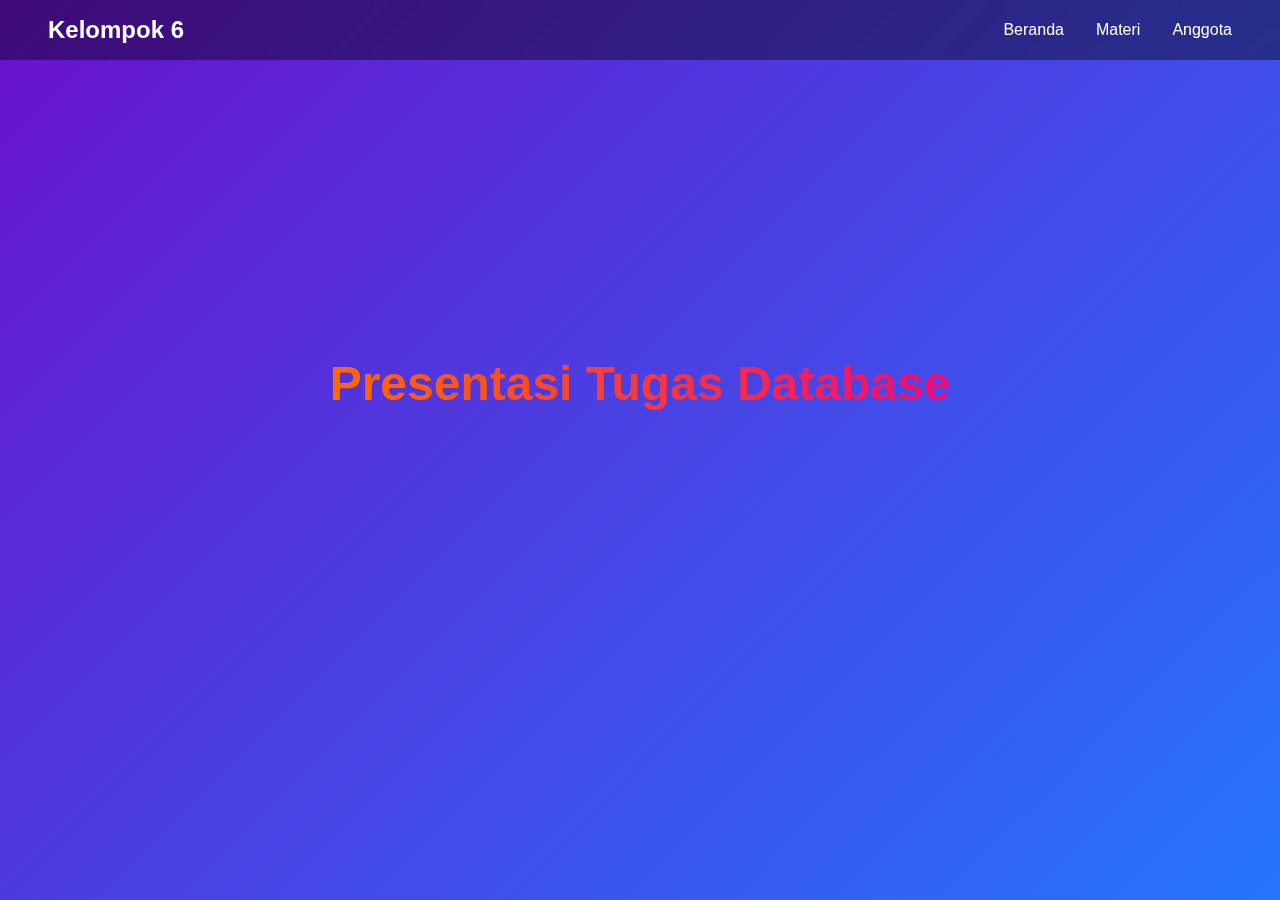
<file: index.html>
<!DOCTYPE html>
<html lang="id">
<head>
    <meta charset="UTF-8">
    <meta name="viewport" content="width=device-width, initial-scale=1.0">
    <title>Presentasi Database - Kelompok 6</title>
    <link rel="stylesheet" href="style1.css">
</head>
<body>

<nav class="navbar">
    <div class="logo">Kelompok 6</div>
    <ul>
        <a href="index.html">Beranda</a>
        <a href="materi.html">Materi</a>
        <a href="anggota.html">Anggota</a>
    </ul>
</nav>

<section class="hero">
    <h1 class="fade-in">Presentasi Tugas Database</h1>
    <p class="slide-up">
        Selamat datang! Web ini adalah versi presentasi PPT dari tugas mata kuliah dasar pemograman .
    </p>
</section>

<script src="script.js"></script>
</body>
</html>
</file>
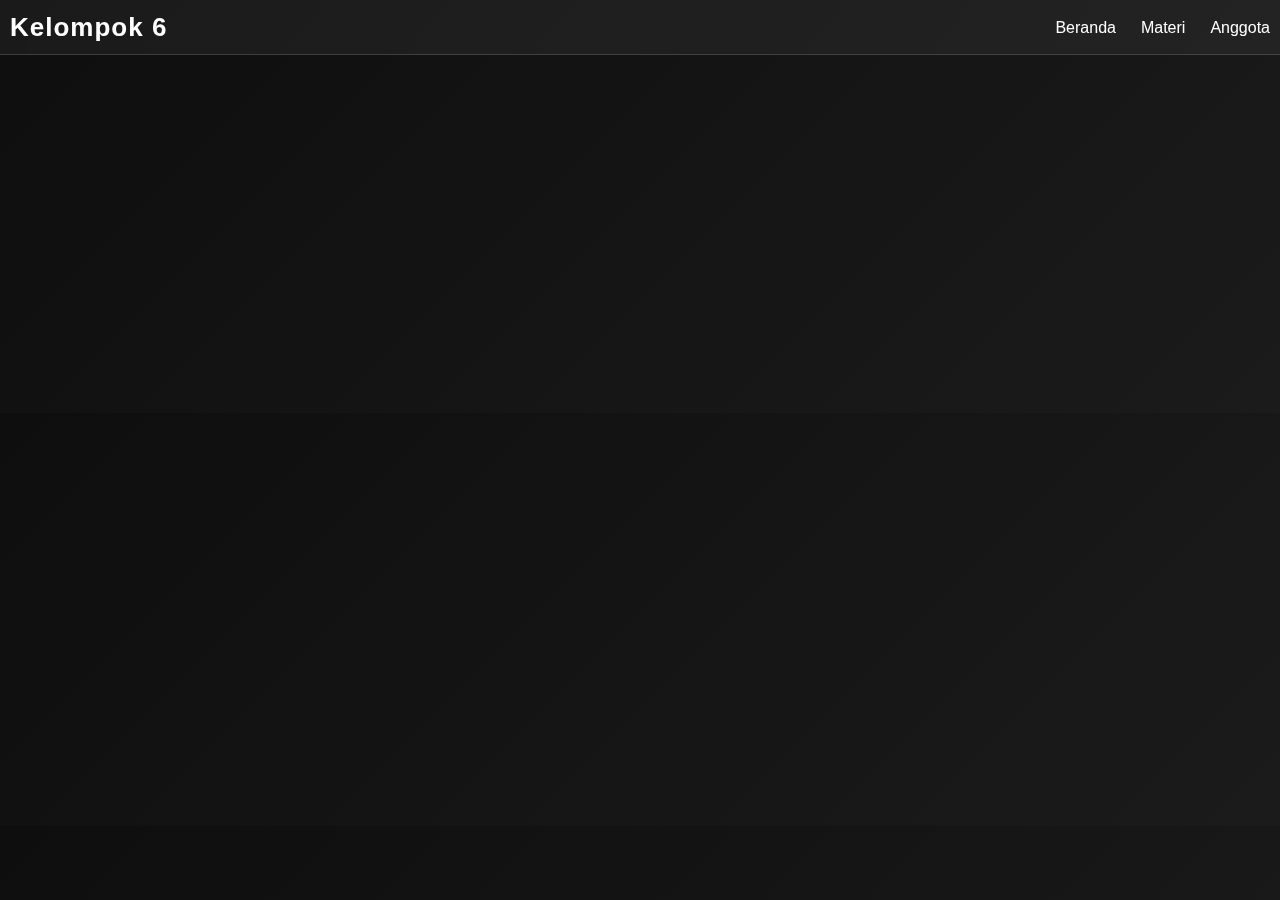
<file: anggota.html>
<!DOCTYPE html>
<html lang="id">
<head>
    <meta charset="UTF-8">
    <meta name="viewport" content="width=device-width, initial-scale=1.0">
    <title>Anggota Kelompok</title>
    <link rel="stylesheet" href="anggota.css">
</head>
<body>

<nav class="navbar">
    <div class="logo">Kelompok 6</div>
    <ul>
        <a href="index.html">Beranda</a>
        <a href="materi.html">Materi</a>
        <a href="anggota.html">Anggota</a>
    </ul>
</nav>

<section class="content">
    <h2 class="reveal">Daftar Anggota Kelompok 6</h2>

    <div class="anggota-list reveal">
        <div class="card">1. Nama Anggota 1</div>
        <div class="card">2. Nama Anggota 2</div>
        <div class="card">3. Nama Anggota 3</div>
        <div class="card">4. Nama Anggota 4</div>
        <div class="card">5. Nama Anggota 5</div>
    </div>
</section>

<script src="script.js"></script>
</body>
</html>
</file>
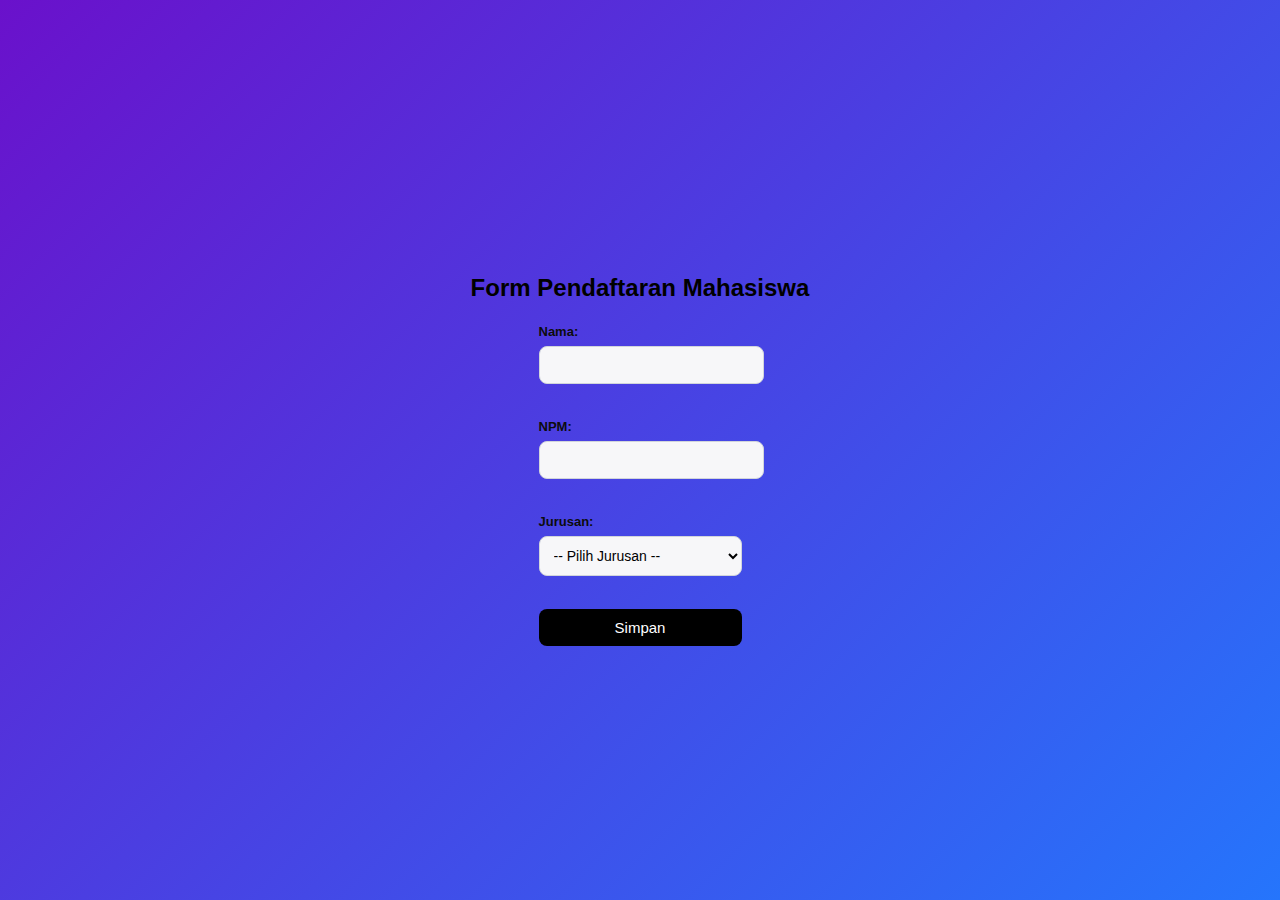
<file: form.html>
<!DOCTYPE html>
<html>
<head>
    <title>Form Mahasiswa</title>
    <link rel="stylesheet" href="from.css">
</head>
<body>
    <h2>Form Pendaftaran Mahasiswa</h2>
    <form action="process.php" method="POST">
        <label>Nama:</label><br>
        <input type="text" name="nama" required><br><br>

        <label>NPM:</label><br>
        <input type="text" name="npm" required><br><br>

        <label>Jurusan:</label><br>
        <select name="jurusan" required>
            <option value="">-- Pilih Jurusan --</option>
            <option value="Sistem Informasi">Sistem Informasi</option>
            <option value="Informatika">Informatika</option>
            <option value="Teknik Komputer">Teknik Komputer</option>
            <option value="Manajemen Informatika">Manajemen Informatika</option>
            <option value="Teknik Industri">Teknik Industri</option>
            <option value="Teknik Elektro">Teknik Elektro</option>
        </select>
        <br><br>

        <button type="submit">Simpan</button>
    </form>
</body>
</html>
</file>
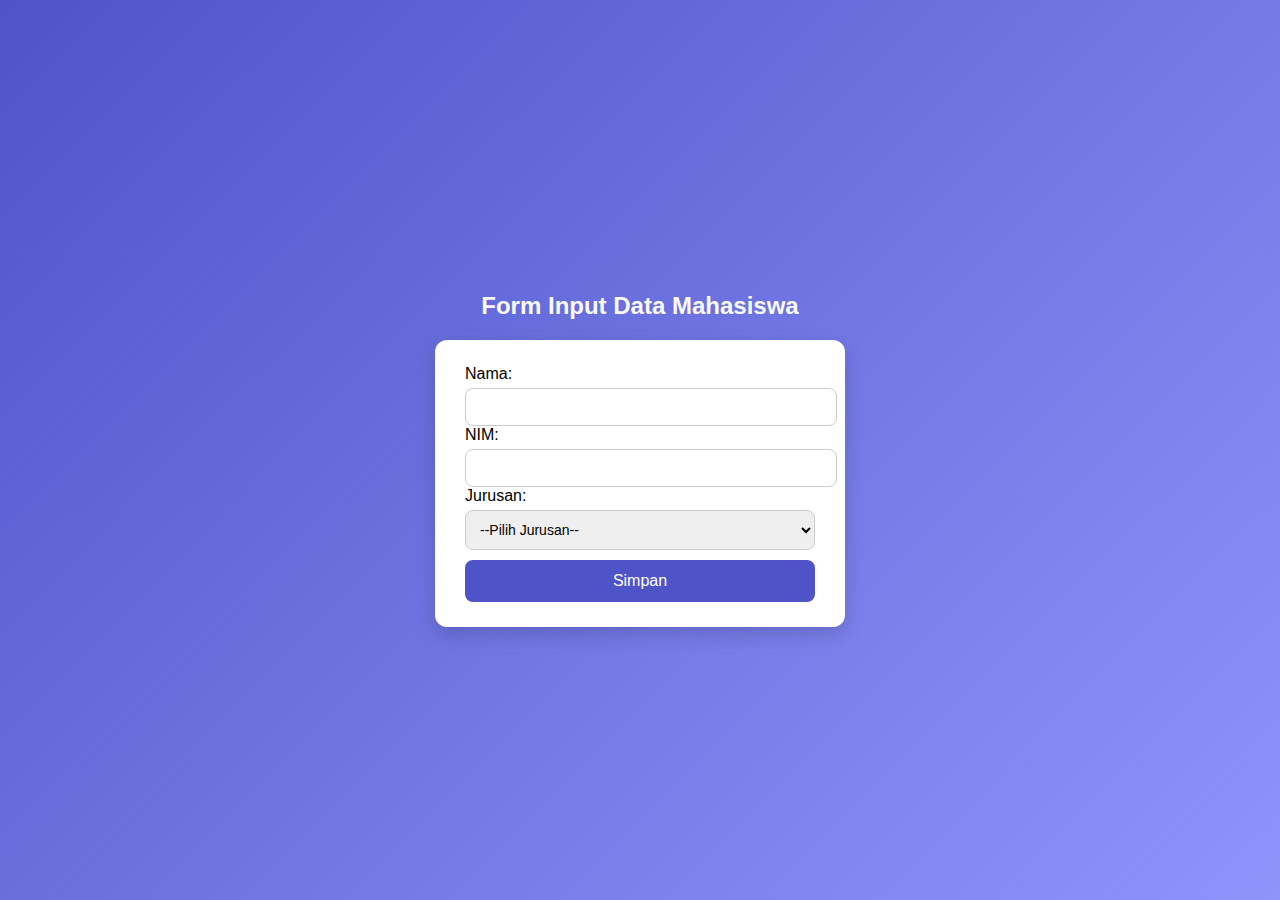
<file: input.html>
<!DOCTYPE html>
<html>
<head>
    <title>Input Mahasiswa</title>
    <link rel="stylesheet" href="style.css">
</head>
<body>

<div class="container">
    <h2>Form Input Data Mahasiswa</h2>

    <form action="simpan.php" method="POST">
        <label>Nama:</label>
        <input type="text" name="nama" required>

        <label>NIM:</label>
        <input type="text" name="nim" required>

        <label>Jurusan:</label>
        <select name="jurusan" required>
            <option value="">--Pilih Jurusan--</option>
            <option value="Sistem Informasi">Sistem Informasi</option>
            <option value="Teknik Informatika">Teknik Informatika</option>
            <option value="Manajemen Informatika">Manajemen Informatika</option>
            <option value="Ilmu Komputer">Ilmu Komputer</option>
        </select>

        <button type="submit">Simpan</button>
    </form>
</div>

</body>
</html>
</file>
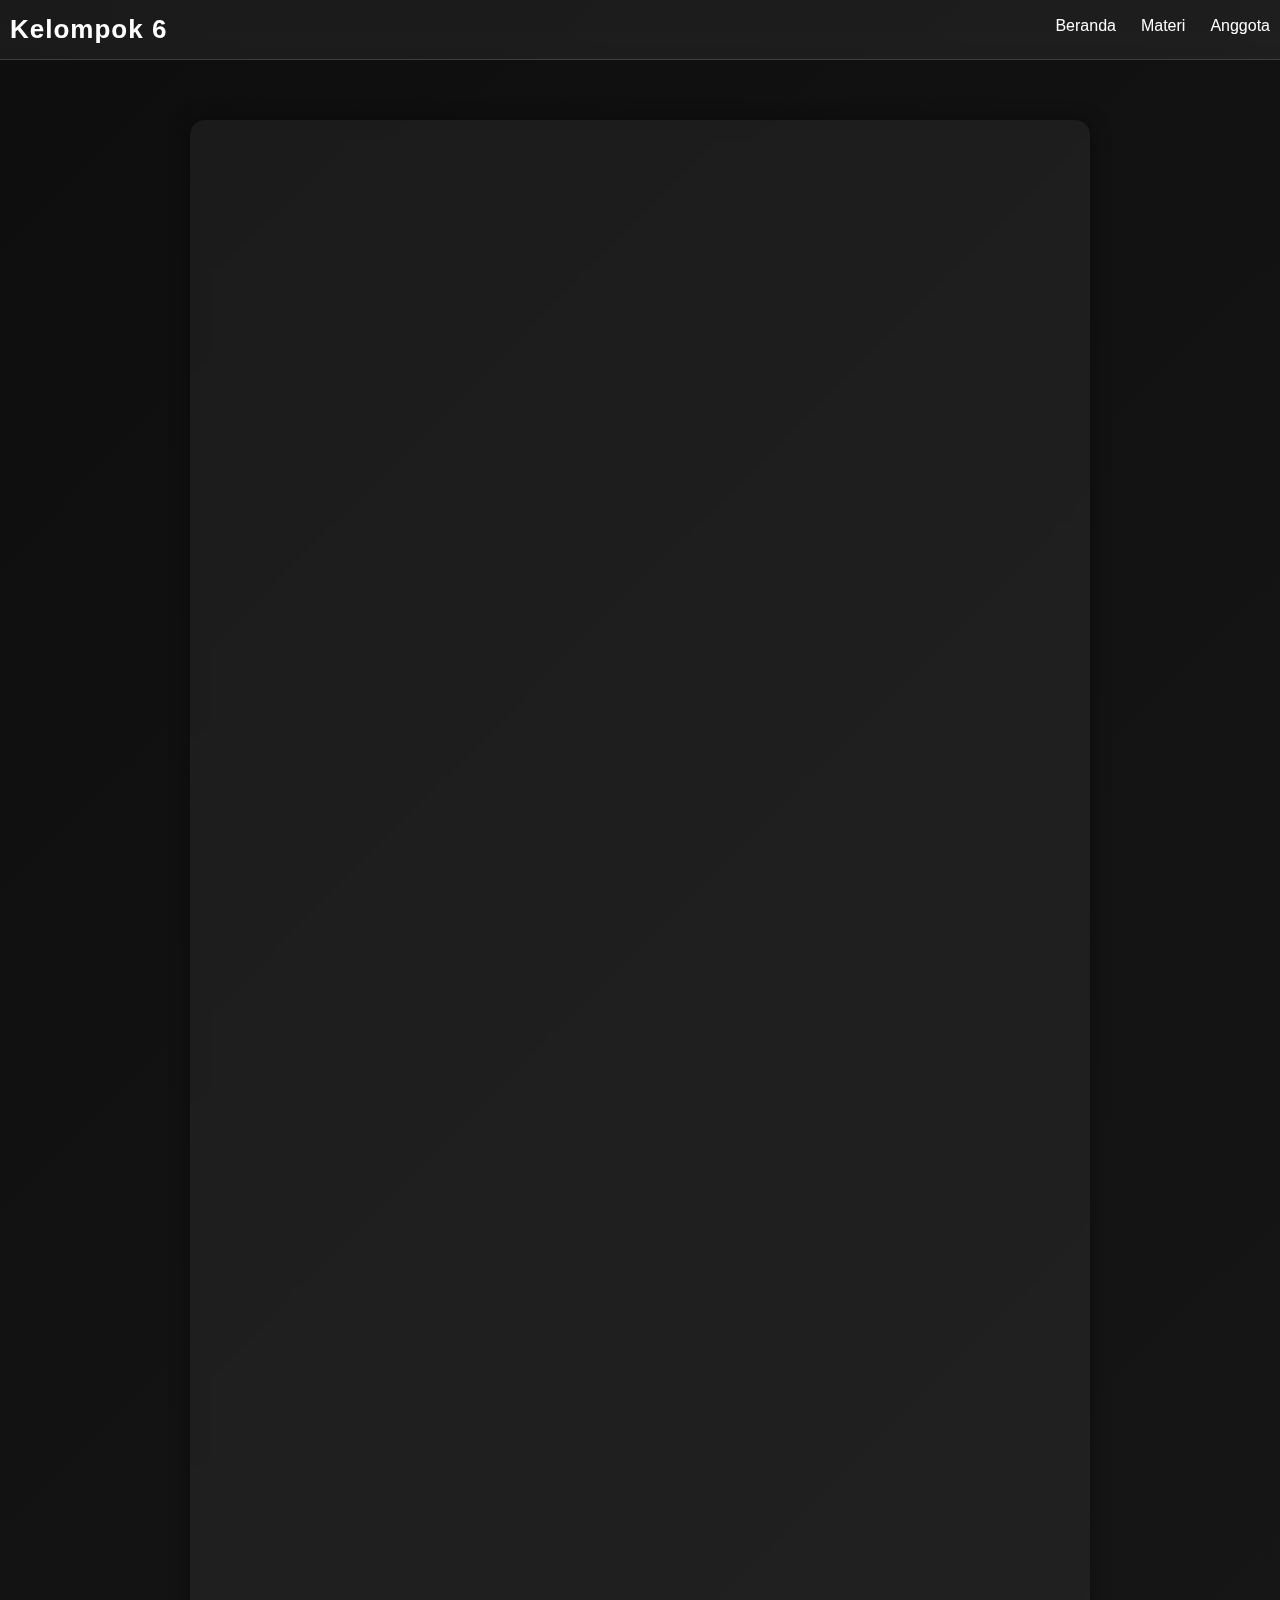
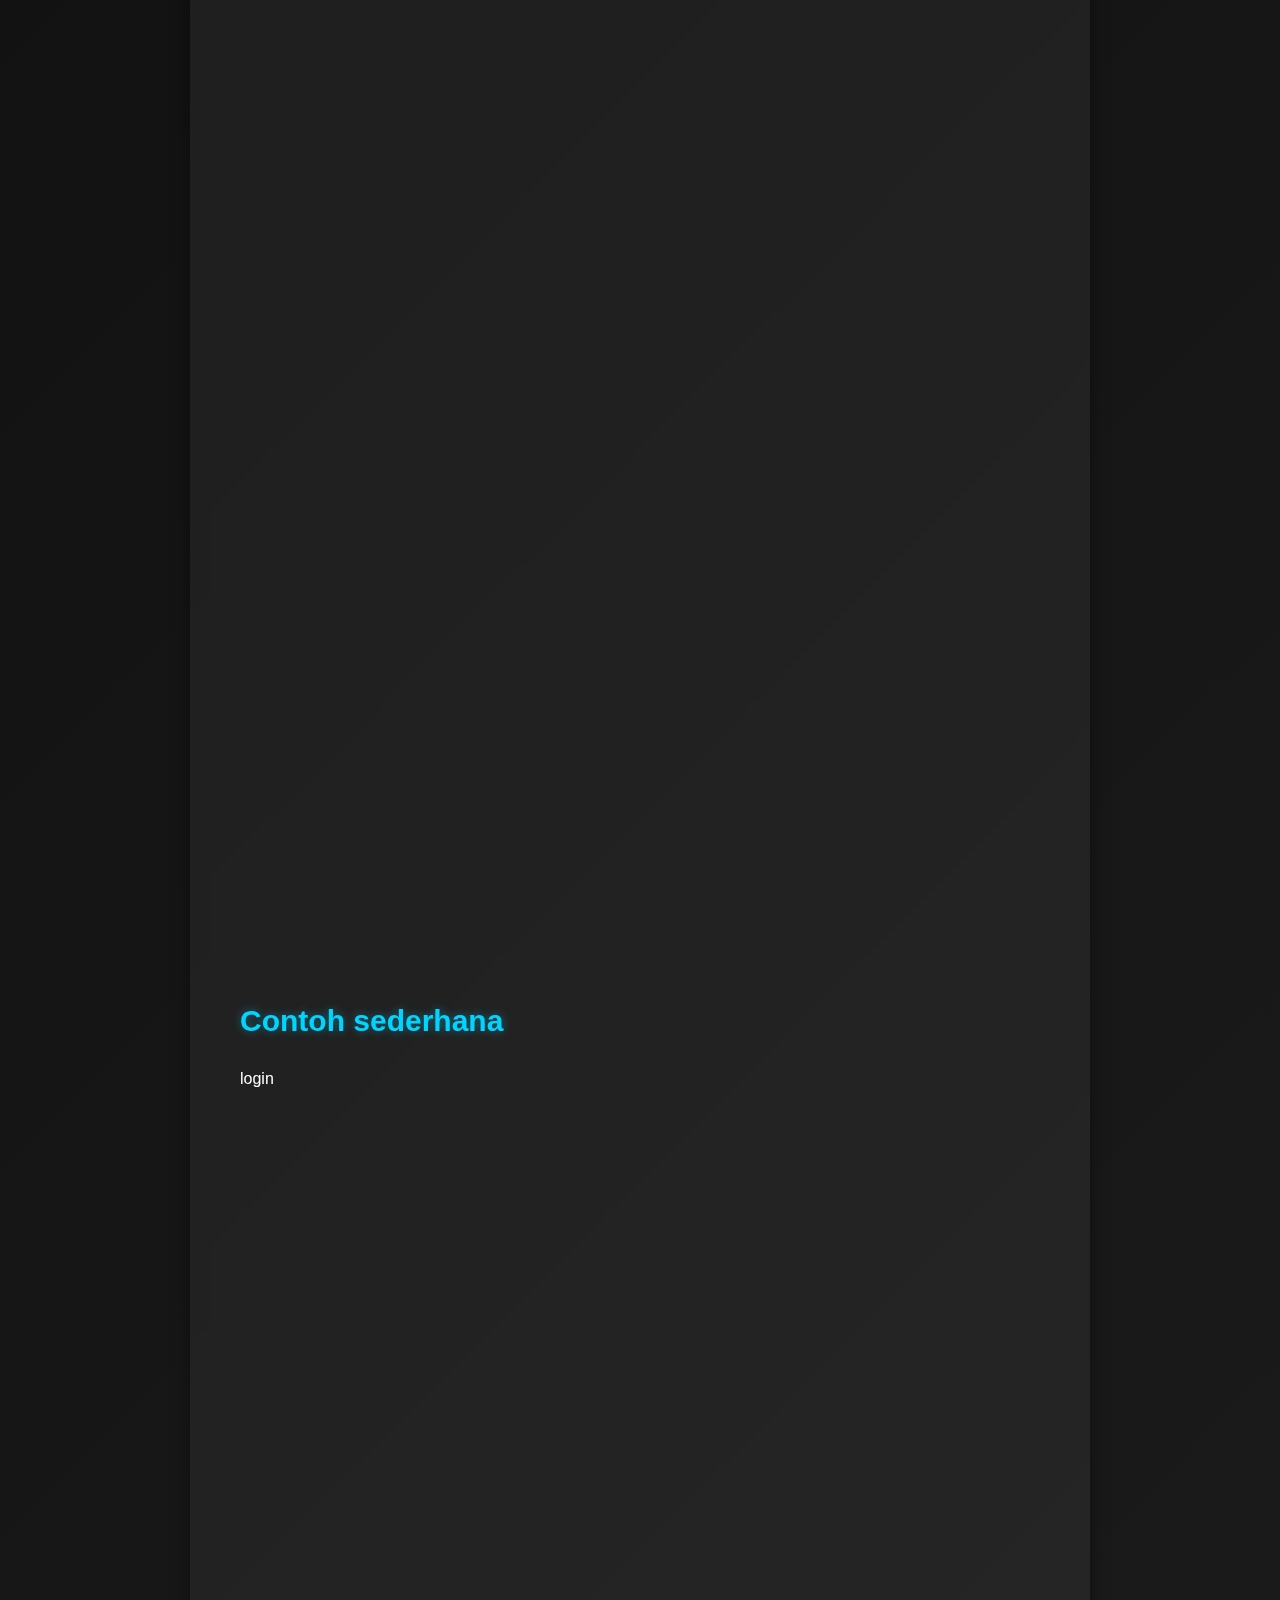
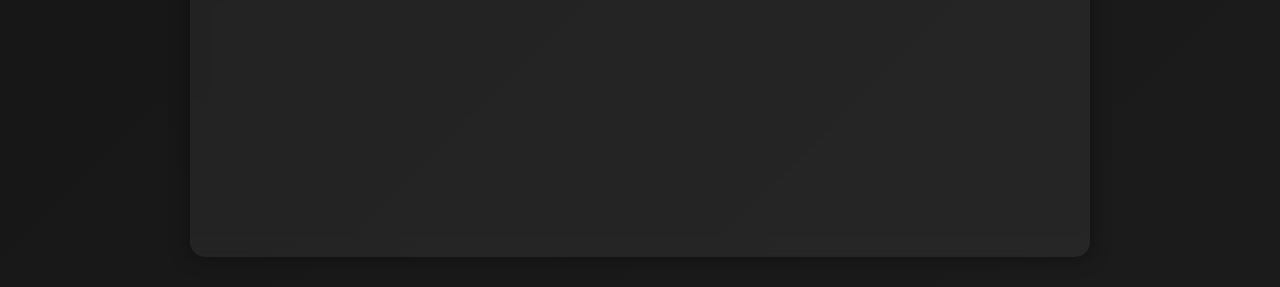
<file: materi.html>
<!DOCTYPE html>
<html lang="id">
<head>
    <meta charset="UTF-8">
    <meta name="viewport" content="width=device-width, initial-scale=1.0">
    <title>Materi Database</title>
    <link rel="stylesheet" href="materi.css">
</head>
<body>

<nav class="navbar">
    <div class="logo">Kelompok 6</div>
    <ul>
        <li><a href="index.html">Beranda</a></li>
        <li><a href="materi.html">Materi</a></li>
        <li><a href="anggota.html">Anggota</a></li>
    </ul>
</nav>

<section class="content">

    <!-- PENGERTIAN DATABASE -->
    <h2 class="reveal">Apa Itu Database?</h2>
    <p class="reveal">
        Database adalah sekumpulan data yang terorganisasi, tersimpan, dan dikelola secara sistematis agar 
        mudah diakses dan diolah. Database berfungsi untuk menyimpan informasi dalam jumlah besar secara rapi, 
        sehingga data dapat dicari, diperbarui, dan digunakan kembali tanpa harus menulis ulang.
    </p>

    <!-- MANFAAT DATABASE -->
    <h2 class="reveal">Manfaat Database</h2>
    <ul class="reveal">
        <li>Menyimpan data secara lebih aman dan terstruktur.</li>
        <li>Mempermudah pencarian informasi kapan saja.</li>
        <li>Menghindari data ganda (redundansi).</li>
        <li>Menjaga konsistensi dan akurasi data.</li>
        <li>Memudahkan berbagi data antar pengguna.</li>
        <li>Menghemat waktu dalam pengolahan data.</li>
    </ul>

    <!-- KOMPONEN DATABASE -->
    <h2 class="reveal">Komponen Dalam Database</h2>
    <ul class="reveal">
        <li><b>Data :</b> Informasi mentah yang disimpan.</li>
        <li><b>Hardware :</b> Perangkat untuk menyimpan database, seperti komputer atau server.</li>
        <li><b>Software :</b> Program DBMS seperti MySQL, Oracle, PostgreSQL.</li>
        <li><b>User :</b> Admin, programmer, dan pengguna yang memanfaatkan database.</li>
        <li><b>Procedure :</b> Aturan dan cara dalam mengelola database.</li>
    </ul>

    <!-- JENIS DATABASE -->
    <h2 class="reveal">Jenis - Jenis Database</h2>
    <ul class="reveal">
        <li><b>Database Relasional</b> (MySQL, PostgreSQL) – menggunakan tabel dan relasi antar tabel.</li>
        <li><b>Database Non-Relasional</b> (MongoDB, Firebase) – menyimpan data secara fleksibel seperti format JSON.</li>
        <li><b>Database Terdistribusi</b> – data tersimpan di beberapa lokasi berbeda.</li>
        <li><b>Database Cloud</b> – disimpan di server cloud seperti AWS atau Google Cloud.</li>
        <li><b>Database Objek</b> – menyimpan data dalam bentuk objek (object-oriented).</li>
    </ul>

    <!-- FUNGSI UTAMA DATABASE -->
    <h2 class="reveal">Fungsi Utama Database</h2>
    <p class="reveal">
        Database memiliki peran penting dalam sistem informasi modern. Fungsi utamanya meliputi penyimpanan data,
        pengelolaan data, pengamanan data, serta mendukung proses transaksi dan operasi pada aplikasi.
    </p>
    <ul class="reveal">
        <li><b>Data Storage:</b> Tempat menyimpan data dalam jumlah besar.</li>
        <li><b>Data Retrieval:</b> Mengambil data secara cepat dan efisien.</li>
        <li><b>Data Management:</b> Mengelola data agar tetap teratur dan aman.</li>
        <li><b>Concurrency Control:</b> Mengatur banyak pengguna agar dapat mengakses data secara bersamaan.</li>
    </ul>

    <!-- STRUKTUR DATABASE -->
    <h2 class="reveal">Struktur di Dalam Database</h2>
    <ul class="reveal">
        <li><b>Table:</b> Struktur utama tempat data disimpan.</li>
        <li><b>Field:</b> Kolom dalam tabel yang berisi jenis data tertentu.</li>
        <li><b>Record:</b> Baris data dalam tabel.</li>
        <li><b>Primary Key:</b> Identitas unik pada setiap record.</li>
        <li><b>Foreign Key:</b> Kunci penghubung antar tabel.</li>
    </ul>

    <!-- DBMS -->
    <h2 class="reveal">Apa Itu DBMS?</h2>
    <p class="reveal">
        DBMS (Database Management System) adalah perangkat lunak yang digunakan untuk mengelola database. 
        DBMS memudahkan pengguna dalam membuat, mengubah, menghapus, dan mengatur data secara praktis.
    </p>

    <!-- CONTOH DBMS -->
    <h2 class="reveal">Contoh Software DBMS</h2>
    <ul class="reveal">
        <li>MySQL</li>
        <li>PostgreSQL</li>
        <li>Oracle Database</li>
        <li>Microsoft SQL Server</li>
        <li>MongoDB</li>
        <li>MariaDB</li>
        <li>SQLite</li>
    </ul>
    <h2 class="penerapan">Contoh sederhana</h2>
    <a class="data" href="index.php">login</a>

    <!-- KELEBIHAN & KEKURANGAN -->
    <h2 class="reveal">Kelebihan dan Kekurangan Database</h2>

    <h3 class="reveal">Kelebihan</h3>
    <ul class="reveal">
        <li>Data lebih aman dan terkontrol.</li>
        <li>Mudah diakses banyak pengguna.</li>
        <li>Meminimalkan kesalahan dalam mengelola data.</li>
        <li>Mempercepat proses kerja.</li>
    </ul>

    <h3 class="reveal">Kekurangan</h3>
    <ul class="reveal">
        <li>Membutuhkan komputer/server yang memadai.</li>
        <li>Membutuhkan administrator khusus.</li>
        <li>Jika rusak, seluruh sistem bisa terganggu.</li>
    </ul>

    <!-- KESIMPULAN -->
    <h2 class="reveal">Kesimpulan</h2>
    <p class="reveal">
        Database adalah fondasi penting dalam pengelolaan data modern. Dengan adanya database dan DBMS, 
        penyimpanan data menjadi lebih aman, rapi, dan cepat diakses. Hampir semua aplikasi saat ini bergantung 
        pada database, mulai dari media sosial, toko online, perbankan, hingga sistem informasi kampus.
    </p>


</section>

<script src="script.js"></script>
</body>
</html>
</file>
<file: anggota.css>
/* ---------- GLOBAL STYLE ---------- */
* {
    margin: 0;
    padding: 0;
    box-sizing: border-box;
    font-family: 'Poppins', sans-serif;
}

body {
    background: linear-gradient(135deg, #0e0e0e, #1b1b1b);
    color: #ffffff;
    line-height: 1.7;
    padding-bottom: 50px;
}

/* ---------- NAVBAR ---------- */
.navbar {
    width: 100%;
    padding: 5px 10px;
    background: rgba(255, 255, 255, 0.05);
    backdrop-filter: blur(12px);
    position: fixed;
    top: 0;
    left: 0;
    display: flex;
    justify-content: space-between;
    align-items: center;
    border-bottom: 1px solid rgba(255, 255, 255, 0.15);
    z-index: 1000;
}

.navbar .logo {
    font-size: 26px;
    font-weight: 700;
    letter-spacing: 1px;
}

.navbar ul {
    display: flex;
    gap: 25px;
    list-style: none;
}

.navbar ul  a {
    color: #fff;
    font-size: 16px;
    text-decoration: none;
    transition: 0.3s;
}

.navbar ul a:hover {
    color: #00d4ff;
    text-shadow: 0 0 8px #00d4ff;
}

/* ====== CONTENT SECTION ====== */
.content {
    margin-top: 70px;
    text-align: center;
    padding: 20px;
    animation: fadeIn 1s ease forwards;
}

.content h2 {
    font-size: 32px;
    margin-bottom: 25px;
    color: #ffffff;
    text-shadow: 0 0 10px rgba(0, 195, 255, 0.5);
}

/* ====== GRID LIST ANGGOTA ====== */
.anggota-list {
    display: grid;
    grid-template-columns: repeat(auto-fit, minmax(240px, 1fr));
    gap: 20px;
    padding: 10px;
}

/* ====== CARD ANIMATED ====== */
.card {
    background: rgba(255, 255, 255, 0.08);
    padding: 18px;
    border-radius: 15px;
    backdrop-filter: blur(10px);
    font-size: 18px;
    color: #ffffff;
    box-shadow: 0 5px 20px rgba(0,0,0,0.4);
    transition: 0.35s ease;
    cursor: pointer;
    letter-spacing: 0.5px;
}

/* Hover glowing neon */
.card:hover {
    transform: translateY(-8px) scale(1.03);
    background: rgba(0,195,255,0.18);
    box-shadow: 0 0 20px #00c3ff;
}

/* ====== REVEAL ANIMATION ====== */
.reveal {
    opacity: 0;
    transform: translateY(40px);
    animation: slideUp 0.9s ease forwards;
}

@keyframes slideUp {
    to {
        opacity: 1;
        transform: translateY(0);
    }
}

/* Soft Fade In */
@keyframes fadeIn {
    from { opacity: 0; }
    to   { opacity: 1; }
}
</file>
<file: from.css>
/* FULL PAGE */
body {
    margin: 0;
    padding: 0;
    font-family: "Poppins", sans-serif;
    background: linear-gradient(135deg, #6a11cb, #2575fc); /* warna modern */
    height: 100vh;
    display: flex;
    flex-direction: column;
    align-items: center;
    justify-content: center;
}

/* JUDUL DI ATAS */
.title {
    font-size: 26px;
    font-weight: 700;
    color: white;
    margin-bottom: 20px;
    text-shadow: 0 2px 8px rgba(0,0,0,0.3);
}

/* CARD FORM */
.container {
    width: 300px;
    background: #ffffff;
    padding: 25px 22px;
    border-radius: 14px;
    box-shadow: 0 8px 25px rgba(0,0,0,0.15);
    animation: fadeIn 0.7s ease-in-out;
}

.container {
    width: 300px;
    background: #ffffff;
    padding: 25px 22px;
    border-radius: 18px;

    /* Neumorphism soft shadow */
    box-shadow:
        10px 10px 22px rgba(0,0,0,0.15),
        -10px -10px 22px rgba(255,255,255,0.8);

    animation: fadeIn 0.7s ease-in-out;
}


/* LABEL */
label {
    font-size: 13px;
    font-weight: 600;
    color: #0c0c0c;
}

/* INPUT & SELECT */
input, select {
    width: 100%;
    padding: 10px;
    margin-top: 6px;
    margin-bottom: 15px;
    border: 1px solid #d1d5db;
    border-radius: 8px;
    background: #f7f7f9;
    transition: 0.25s;
    font-size: 14px;
}

/* FOCUS */
input:focus, select:focus {
    border-color: #05728e;
    box-shadow: 0 0 4px rgba(50, 50, 50, 0.5);
    background: #fff;
    outline: none;
}

/* BUTTON */
button {
    width: 100%;
    padding: 10px;
    background-color: #000000;
    border: none;
    border-radius: 8px;
    font-size: 15px;
    color: white;
}
</file>
<file: style.css>
body {
    font-family: Arial, sans-serif;
    background: linear-gradient(135deg, #4e54c8, #8f94fb);
    height: 100vh;
    display: flex;
    justify-content: center;
    align-items: center;
    margin: 0;
}

form {
    background: #ffffff;
    padding: 25px 30px;
    width: 350px;
    border-radius: 12px;
    box-shadow: 0 8px 20px rgba(0,0,0,0.15);
    animation: fadeIn 0.8s ease;
}

h2 {
    text-align: center;
    margin-bottom: 20px;
    color: #faf9f9;
    font-weight: bold;
}

input, select {
    width: 100%;
    padding: 10px;
    margin-top: 5px;
    border: 1px solid #ccc;
    border-radius: 8px;
    font-size: 14px;
    transition: 0.3s;
}

input:focus, select:focus {
    border-color: #4e54c8;
    box-shadow: 0 0 8px rgba(78,84,200,0.4);
}

button {
    width: 100%;
    padding: 12px;
    background: #4e54c8;
    border: none;
    border-radius: 8px;
    color: white;
    font-size: 16px;
    cursor: pointer;
    margin-top: 10px;
    transition: 0.3s ease;
}

button:hover {
    background: #3d41a6;
    transform: translateY(-2px);
    box-shadow: 0 5px 10px rgba(0,0,0,0.2);
}

/* Animasi masuk */
@keyframes fadeIn {
    from {
        opacity: 0;
        transform: translateY(20px);
    }
    to {
        opacity: 1;
        transform: translateY(0);
    }
}
</file>
<file: materi.css>
/* ---------- GLOBAL STYLE ---------- */
* {
    margin: 0;
    padding: 0;
    box-sizing: border-box;
    font-family: 'Poppins', sans-serif;
}

body {
    background: linear-gradient(135deg, #0e0e0e, #1b1b1b);
    color: #ffffff;
    line-height: 1.9;
    padding-bottom: 30px;
}

/* ---------- NAVBAR ---------- */
.navbar {
    width: 100%;
    padding: 5px 10px;
    background: rgba(255, 255, 255, 0.05);
    backdrop-filter: blur(12px);
    position: fixed;
    top: 0;
    left: 0;
    display: flex;
    justify-content: space-between;
    align-items: center;
    border-bottom: 1px solid rgba(255, 255, 255, 0.15);
    z-index: 1000;
}


.navbar .logo {
    font-size: 26px;
    font-weight: 600;
    letter-spacing: 1px;
}

.navbar ul {
    display: flex;
    gap: 25px;
    list-style: none;
}

.navbar ul li a {
    color: #fff;
    font-size: 16px;
    text-decoration: none;
    transition: 0.3s;
}

.navbar ul li a:hover {
    color: #00d4ff;
    text-shadow: 0 0 8px #00d4ff;
}

/* ---------- CONTENT ---------- */
.content {
    margin-top: 120px;
    padding: 30px 50px;
}

h2 {
    font-size: 30px;
    margin: 40px 0 15px;
    color: #00d4ff;
    text-shadow: 0 0 10px rgba(0, 212, 255, 0.4);
}

h3 {
    font-size: 22px;
    margin-top: 25px;
    color: #ffa600;
}

p, li {
    font-size: 17px;
}

/* ---------- LIST STYLE ---------- */
ul {
    margin-left: 20px;
}

ul li {
    margin-bottom: 7px;
}

/* ---------- ANIMASI REVEAL ---------- */
.reveal {
    opacity: 0;
    transform: translateY(30px);
    animation: fadeUp 0.9s ease-out forwards;
}

.data {
    color: #fff;
    font-size: 16px;
    text-decoration: none;
    transition: 0.3s;
}

.data:hover {
    color: #bfff00;
    text-shadow: 0 0 8px #00d4ff;
}

@keyframes fadeUp {
    to {
        opacity: 1;
        transform: translateY(0);
    }
}

/* Delay tiap elemen */
.reveal:nth-child(1) { animation-delay: 0.2s; }
.reveal:nth-child(2) { animation-delay: 0.35s; }
.reveal:nth-child(3) { animation-delay: 0.5s; }

/* ---------- CARD EFFECT (opsional kalau ingin buat section lebih rapi) ---------- */
section {
    background: rgba(255, 255, 255, 0.05);
    padding: 40px;
    border-radius: 15px;
    backdrop-filter: blur(8px);
    box-shadow: 0 0 20px rgba(0, 0, 0, 0.4);
}

/* ---------- RESPONSIVE ---------- */
@media(max-width: 768px) {
    .navbar {
        padding: 15px 20px;
    }
    .navbar ul {
        gap: 15px;
    }
    .content {
        padding: 20px;
    }
    h2 {
        font-size: 24px;
    }
}
/* ---------- CONTENT (DITENGAH) ---------- */
.content {
    margin-top: 120px;
    padding: 30px 50px;

    /* bikin isi ke tengah */
    max-width: 900px;
    margin-left: auto;
    margin-right: auto;
    text-align: left; /* tetap rata kiri biar enak dibaca */
}

/* CARD/SECTION ditengah */
section {
    background: rgba(255, 255, 255, 0.05);
    padding: 40px;
    border-radius: 15px;
    backdrop-filter: blur(8px);
    box-shadow: 0 0 20px rgba(0, 0, 0, 0.4);

    max-width: 900px;
    margin: 0 auto;  /* ini yang bikin section di tengah */
}
</file>
<file: style1.css>
/* Reset default browser */
* {
    margin: 0;
    padding: 0;
    box-sizing: border-box;
    font-family: 'Poppins', sans-serif;
}

/* Body */
body {
    background: linear-gradient(135deg, #6a11cb, #2575fc);
    color: #fff;
    min-height: 100vh;
}

/* Navbar */
.navbar {
    display: flex;
    justify-content: space-between;
    align-items: center;
    padding: 1rem 3rem;
    background: rgba(0,0,0,0.4);
    position: sticky;
    top: 0;
    z-index: 100;
    backdrop-filter: blur(10px);
}

.navbar .logo {
    font-size: 1.5rem;
    font-weight: bold;
}

.navbar ul {
    display: flex;
    list-style: none;
    gap: 2rem;
}

.navbar ul a {
    text-decoration: none;
    color: #fff;
    font-weight: 500;
    transition: 0.3s;
}

.navbar ul a:hover {
    color: #ffeb3b;
    transform: scale(1.1);
}

/* Hero Section */
.hero {
    display: flex;
    flex-direction: column;
    justify-content: center;
    align-items: center;
    text-align: center;
    height: 80vh;
    padding: 0 2rem;
    animation: fadeInBg 2s ease forwards;
}

.hero h1 {
    font-size: 3rem;
    margin-bottom: 1rem;
    background: linear-gradient(90deg, #ff6a00, #ee0979);
    -webkit-background-clip: text;
    -webkit-text-fill-color: transparent;
    animation: fadeIn 2s ease forwards;
}

.hero p {
    font-size: 1.2rem;
    max-width: 600px;
    line-height: 1.5;
    opacity: 0;
    animation: slideUp 1.5s ease forwards;
    animation-delay: 1s;
}

/* Animations */
@keyframes fadeIn {
    0% {opacity: 0; transform: translateY(-20px);}
    100% {opacity: 1; transform: translateY(0);}
}

@keyframes slideUp {
    0% {opacity: 0; transform: translateY(20px);}
    100% {opacity: 1; transform: translateY(0);}
}

@keyframes fadeInBg {
    0% {background-position: 0 0;}
    100% {background-position: 100% 100%;}
}

/* Responsive */
@media (max-width: 768px) {
    .hero h1 {
        font-size: 2.2rem;
    }

    .navbar ul {
        gap: 1rem;
    }
}
</file>
